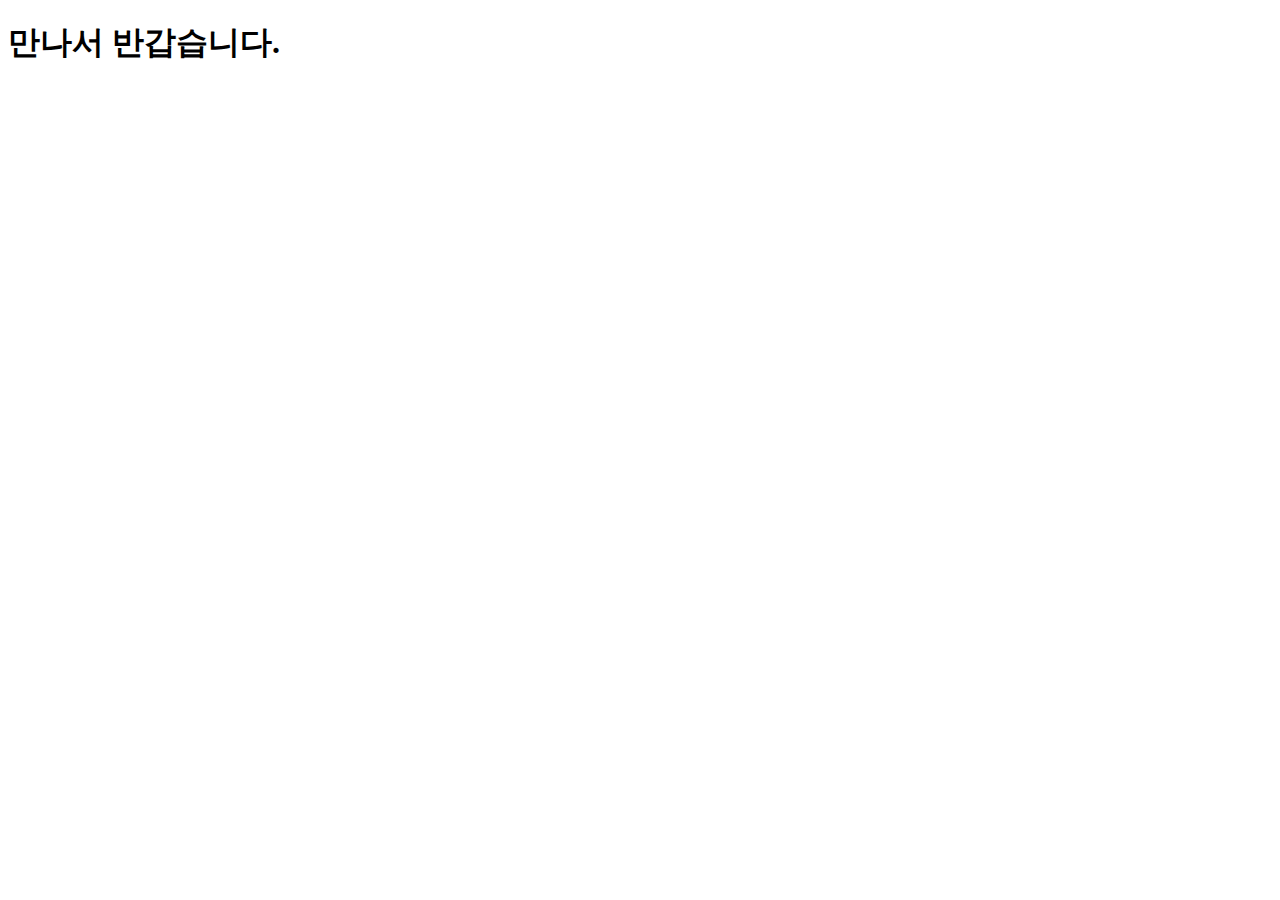
<file: Python_alone/Django/firstapp/articles/templates/index.html>
<!DOCTYPE html>
<html lang="en">
<head>
    <meta charset="UTF-8">
    <meta name="viewport" content="width=device-width, initial-scale=1.0">
    <title>Test - First Django</title>
</head>
<body>
    <h1>만나서 반갑습니다.</h1>
</body>
</html>
</file>
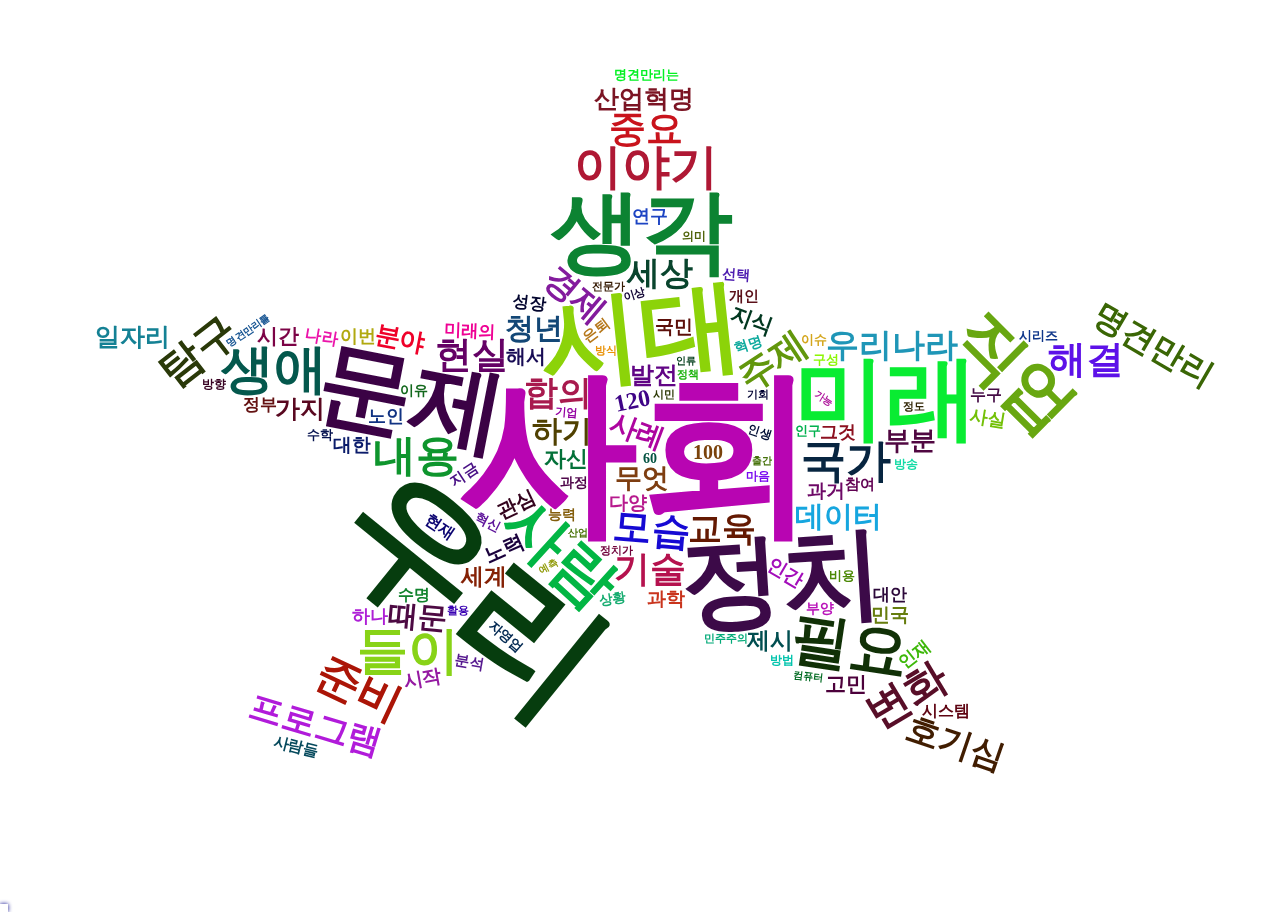
<file: Rstudy/wc.html>
<!DOCTYPE html>
<html>
<head>
<meta charset="utf-8"/>
<style>body{background-color:white;}</style>
<script src="wc_files/htmlwidgets-1.5.1/htmlwidgets.js"></script>
<link href="wc_files/wordcloud2-0.0.1/wordcloud.css" rel="stylesheet" />
<script src="wc_files/wordcloud2-0.0.1/wordcloud2-all.js"></script>
<script src="wc_files/wordcloud2-0.0.1/hover.js"></script>
<script src="wc_files/wordcloud2-binding-0.2.1/wordcloud2.js"></script>
  <title>WORDCLOUD2 실습</title>
</head>
<body>
<div id="htmlwidget_container">
  <div id="htmlwidget-4ee9ba9ce39c68d04a9c" style="width:960px;height:500px;" class="wordcloud2 html-widget"></div>
</div>
<script type="application/json" data-for="htmlwidget-4ee9ba9ce39c68d04a9c">{"x":{"word":["사회","우리","시대","정치","문제","미래","생각","직업","사람","필요","생애","들이","이야기","국가","준비","내용","변화","탐구","모습","해결","주제","현실","중요","기술","경제","교육","프로그램","합의","호기심","명견만리","세상","우리나라","하기","때문","데이터","청년","사례","무엇","부분","가지","분야","일자리","산업혁명","120","발전","세계","제시","자신","지식","고민","노력","시간","100","관심","해서","다양","시작","인간","과거","과학","국민","대한","민국","그것","노인","사실","연구","이번","하나","미래의","인재","정부","나라","대안","성장","누구","수명","시스템","현재","개인","사람들","참여","분석","은퇴","지금","60","과정","능력","부양","선택","이유","혁명","명견만리는","상황","수학","인구","자영업","혁신","구성","비용","시리즈","이슈","마음","방법","방송","방향","의미","인생","기업","시민","이상","정책","기회","민주주의","방식","전문가","정도","정치가","활용","가능","명견만리를","산업","예측","인류","출간","컴퓨터","40","KBS","가치","고령화","과학자","노년","다큐","대중","상상","설명","실패","연금","자기","자영업자","지속","갈등","결정","기존","기초과학","노후","대통령","소통","수준","역할","이해","장수","전달","지원","창업","결과","경험","공무원","급변","대비","모두","연장","의식","정년","정답","정보","평생","학교","환경","활동","TV","건강","경우","계속","디지털","맞이","바탕","영역","의견","이것","인식","제공","증가","지역","파트","핵심","10","강연","격차","공동체","과제","관련","동안","벌링턴","불안","소개","실업","안정","의료","이전","존재","주장","질문","토론","한국의","행복","80","가능성","각자","개념","근본","기득권","논의","답답","마지막","미국","부족","상권","아이","언급","에너지","예전","외국","우리사회","인공지능","일상","전환","제안","제작","중년","직장","축복","http","골목","공부","관리","구조","담론","대기업","대부분","도움","도출","독일","만큼","명견만리새로운","발달","발생","보장","생활","서로","성과","소수","스위스","에스토니아","여기","인정","일반","자녀","자세","자유","전체","정당","정리","정치인","주민","지도","집중","청춘","취재","현상","화두","blog","naver","가족","갈등관리","개혁","거리","곳곳","그동안","기간","기준","눈앞","단계","대상","도래","도시","반면","복지","부정","비슷","사고","사용","선진국","셀프","역사","연구소","요구","유익","이후","자라","자체","적극","접근","정확","중국","창조","책임","체계","통찰","투자","한국","한국사회","해당","해지","혜안","효과","흥미","계기","긍정","기본","기억","낭비","노년기","누군가","다큐멘터리","도전","독자","등장","마련","모색","발견","방안","방영","부담","부패","분명","불확실","사고력","사진","생산","세대","셀프부양","쇼크","시야","아무","암울","어디","어르신","엘리트","예상","운영","융합","의문","이름","이익","인기","임대료","자리","자연","자원","장점","전문","절실","제도","제품","조명","주목","주요","지적","직접","진입","진정","차이","촛불","추천","측면","퇴직","포기","학생","해답","형식","회사","20","21","50","IT","가운데","각종","개개인","거대","게임","결합","경쟁","경쟁력","공존","교양","국회의원","권력","기계","기분","나이","내일","논리","단순","단어","대책","대화","덕후들이","두려움","만족","명견만리가","명견만리에서","무관심","부모","분열","불구","불신","비교","빅뱅","사업","사이","사장","설계가","성공","시각","심각","아들","안주","암기","언론","얼마","역량","영국","외면","요소","우리들","위주","유권자","윤리","의자","의지","인상","인터넷","일본의","입장","자식","장기","젊은이","정신","제2","제목","중심","지구","지향","진단","진행","창의성","최고","최근","탄생","탄탄","통찰력","평가","표현","프로","한계","한지","해소","현대","혼자","확장","12","2017","55","70","가치관","간단","간병","간접민주주의","강국","강력","거기","걱정","것인가에","경영","계산","계층","고령자","고용","공감","공인","공학","관점","구매","구체","균형","그들","글로벌","급격","기관","기대","기성","기성세대","년대","다수","다음","대두","대립","대처","독일은","뒷받침","마주","메시지","명제","모범생","못지","무언가","발간","배분","본인","북한","분노","불가능","비롯","사회서비스","생명","서드에이지","선정","설계","성인","소상","시장","시청자","신뢰","실감","실시","실행","실현","아래","아쉬움","안내","안목","알파","양극","양보","연결","연령","영향","유럽","유명","의사","의학","이용","일정","자동차","잠재","전망","전반","전작","절망","정치권","좌우","주의","지금까지","지혜","직면","진학","짐작","집단","창의","체제","초등학생","출현","충격","충분","취업","키워드","타인","통계","특정","특징","파악","패러다임","팽배","편안","평균","평균수명","피터","학자","한국은","한정","합의가","행위","형성","형태","희망","15","2016","30","660","700","EBS","PD","가득","강요","강조","것들을","격변","경력","경향","계획","공개","공식","공유","공정","과감","관계","교육과","구입","궁금","권위","그래프","기반","노년층","노트","노하우","당선","당연","당장","대다수","독점","독창","동력","로봇","마디","마인드","마찬가지","명견만리에서는","명견만리와","명명","모범","목소리","목적","목표","몰락","무시","무의미","문재","문턱","문화","뭔가","미디어","반납","반대","보유","보험","복지비","부동산","분배","불만","불안감","불황","비율","빈곤","사각지대","사고방식","사실상","상상력","상태","생일","생존","서드","서비스","서술","서적","석학","선물","셀프부양이라는","소리","소용","소프트웨어","속도","수업","수용","수직","숙제","스토리","시급","시기","시점","시청","실정","실천","심화","아이디어","암담","양당","얘기","어색","언제","업종","에스토니아는","연관","연령층","연속성","열악","열정","예견","예능","예산","우주","운명","유년기","유지","유행","의대","이기","이부","이책을","이탈리아","이해관계","익숙","인문학","인식하","인터뷰","일본에","자본","자부심","장벽","저성장","저출산","적절","전락","전자","접목","정규","정년퇴직","정성","제4차","조건","조금씩","조망","주인","주입식","주체","지도자","지수","지역주민","지출","직결","진짜","차원","창의력","창출","청중","체감","초월","초점","추구","취미","치킨","친숙","코딩","탄핵","태도","텔레비전","통합","투명","투자하","투표","트럼프","특색","판매","패턴","편에서는","편집","평소","풀이","프랜차이즈","프레임","플랜","하루","한국이","해법이","해외","호흡","화해","확실","환영","활력","훌륭","07","09","120세","2000","22","45","4차산업혁명","70대들을","75","92","OECD","가게","가슴","각광","각도","각성","간접","갈등해소","감당","감사","감소","감정","개발","개선","개척","거듭","건물주","건설","것들","것들이다","겨울","격동","결국","결론","결부","경고","경기침체","경제학자","경제행위","계발","계층간","고등학생","고령","고의","고찰","공감대","공교육","공동","공론화","공청회","관찰력","교수","교육과정","교육제도","교통","교훈","구석","구조개혁","국내","국내외","권리","권위주의","권유","그간","그때","그림","극복","극복방안","근래","글로보는","금액","급급","기사","기저","기초","기하급수","기획","길목","나름","넥스트","노벨상","노인복지","노인부양","논쟁","누구나가","뉴스","다운","다행","단상","단임제","단편","당면","당신","대결","대비책","대신","대우","대입","대체","대치","대통령의","대표","대학","덕목","덕후","덕후는","덕후를","도서","도서관","도입","도표","독서","돌파","동물과","되기","되었","뒷부분","등등","래슬릿은","로운","리뷰","리투아니아","만무","말똥","말미","말하기","매진","매체","머릿속","먹고살","명견만리다","명견만리라는","명견만리이다","명백","명사","명함","모순","모집","모험","몰입","문자","물건","미래사회","미래학자","바람","반복","반성","발휘","방치","배경","배출","베이비부머들","변혁","보긴","본격","본문","본질","부각","부사장","부상","부재","분산","분위기","불만족","불투명","불행","붕괴","브랜드","비결","비영리","비전","빈곤층","사건","사랑","사망","사물","사연","사이버","사장님","사회철학자","사회편이다","살기","상과","상대","상대방","상생","상세","상식","새로운","새삼","생계","서양","서울대생","서평","선구자","선순환을","선진","선택지","설득","성공사례","세금","세트","셀프부양에","소모","소식","소중","수령","수업시간","수정","순간","순수","스위스는","스위스와","습득","시골","시사","시선","시설","시절","시하","시한폭탄","시험","신뢰도","신선","실력","실마리","실망","실용","실제","씁쓸","안건","안전","야기","약간","양성","양육","양쪽","어떨까","어른","에스커브를","에스토니아를","에피소드","여건","여유","여전","여파","역사학자","역설","역점","연계","연구자","연대","열망","열풍","영상","영어","영토","영향력","오늘","오타쿠가","요약","요양","요인","욕심","우대","우리모두","우리시대의","우선","운동","원인","월급","위로","위선","위해","위협","유념","유사","유치원","육체","윤택","응원","의구심","의도","의무","의사소통","의심","의존","이곳","이득","이모작","이책","이책은","인물","인사이트를","일관","일독","일부","일침","읽다보면","임기","입문","입학","자가","자료조사","자본주의","작동","작용","장년층","장사","장치","재밌게","재산","재원","저력","저소득층","저인망","저주","적용","전략","전세계","전형","절반","절벽","정권","정권교체","정비","정서","정의","정점","정치계","정치구조","정치문제","정치시스템","정치제도","정치참여","정치체제","제3연령기","제3연령기를","제기","제로","조류","조성","조장","조직","종류","주기","주도","주도하","주변국","주역","주위환경","중간","중반","증명","지속가능","지자체","직시","직원","직함","진실","진천","차례","차별","착찹한","책이라고생각합니다","책장","처럼","처음","청소년","체인저","체험","초고","초평초등학교에서","최우선","추가","추세","출연","충돌","충북","취득","취직","치명","친절","침체","코팅","토론회","통계자료","투입","트렌드","티비로","판단","판단력","팬더","편집과","평생학습","폐교","폐쇄","폐해","포착","포함","폭력","폭발","표지","풍부","픽토그램","핑크","하고","하는가에","하자","한계비용","한국도","한국에서","한국인","한마디","할아버지","해결방안","해법을","해오","해외유출","핵심기술","핵폐기장","행동","현명","현실감","현역","현존","혐오시설","협치가","홍수","화제","확대","확인","회의감","효율성","후반","후배","후세대","후자","힐러리","01","02","03","04","05","06","08","102","103","10년정도를","110","12파트에","130","14","145","150","168449","18","1950","1980","1더하기","1섹터인","1퍼센트만","2009","201","2015","2020","20퍼센트를","210","210이","220","222","227","24","25","26","27","283","289","2섹터인","2직업과","3D","3밝은","3섹터는","3섹터라는","3연령기로서","4등분한","4차산업","4차산업이","4차산업혁명으로","4차산업혁명으로인해","4차산업혁명이라","4차혁명은","4파트","60세가","65","70가까운","70년대들을","720","77","80세라고하지만","80퍼센트가","82","87","89","90","97","98","age","AI","articleView","change","co","combestno10122114562014","combestno10122114676053","comexpert4yo","comhjseo7","comljb120222045106835","comljb120222068175780","comljb120222094554883","fntoday","GDP","html","Hundred","idxno","kbs","KBS1에서","kr","KT","news","nothing","OECD평균","overview","something","TED","third","tv","U2014","UN","www","가계부채","가까이","가난","가독성을","가독성이","가상","가속화","가시","가용할","가입","가장","가정","가지고있는국가와","각계각층","각박","각오","간결","간과","간극","간편","갈등현상","갈망","감동","감안","감탄","강사","강압","강연다큐","강연회","강원도","강의","강추","강화143쪽하는","갖기위한","개구리였다라는걸","개도국","개선방법","개선점","개월","개진","객관","거부","거시","거예요","거잖아요","거지","거짓","검색","검토","것들과","것들로","것들마","것들에","것들이","것들인데","것이냐","것이었나보다","것처","게제가","겠다","견제","결성","결정해얄","결혼","겸비","경각심","경로","경로당","경제면","경제활동인구","경지","계산기","계의","계획하","고개","고귀","고난","고도","고도성장","고도성장기","고려","고령화사회","고령화시대에따른","고무","고스란","고전","고질","고집","고착","골치","공공","공공성","공권력","공권력이라는","공동체적","공딩족에","공론화해왔다는","공생","공시","공시로","공장","공적","공통","공통점","공학자","과다경쟁","과도","과언","과학영재","과학한국","관건이긴","관련하","관료화","관심사","관행","괄목","광고","광범위","광폭해지","교과과정","교류","교사","교육개혁","교육법","교육시스템","교육열","교육체계","교체","교환","구제","구조물","구조속","구청","구현","국가경제","국민주권","국민투표","국운","국정농단","국정농단에","국제","국토","국한","궁금증","권력때문일까","권력형","권한","궤도","규정","규제","균등","그걸","그것들을","그게","그나라","그닥","그렇다보니","그르냐를","그름","그릇","그림자","그해","극대화","극심","근데","근세","근시안","금기시","금요일","급성장","급속","급여","급작","기가","기능","기대수명","기도","기록","기립","기미","기술혁명","기적","기점","기호","기회chance로","기회로","기획예산","길어졌","길이","김경옥","김태유","깊이랄까","까닭","까칠","까탈스럽지","깔끔","꾸러미","꿈이","끝났다","나날","나머지","나이하나로","낙승","낙오","난리","난망","난맥상","난무","남기위해","남북","남일이","남지","남한","납세","내집","넘는건","넘치","네덜란드","노동","노동자","노동환경","노령인구","노벨","논문","농부","농사","뇌관","누구못지","눈길","눈明見으로","느낄정도로","늙음에","능사","님비현상","다가","다같이","다국적","다루느냐가","다른나라","다뮤멘터리","다변","다섯","다수인","다시한번","다음을","단기","단기간","단면","단언","단초","담보","답습","당국","당명","당사자","당의","당황","대가","대국","대단","대답","대로","대목","대변","대선","대선과정","대세","대외","대응","대의","대의민주주의","대조","대처방법","대처방안","대처하느냐에","대출","대통령탄핵","대하느냐가","대학입시","대형","대형마트","대형마트나","더구나","더듬더듬","더이상","덕분","덕업일치","덕업일치로","덕업일치를","덕후가","덕후들","덕후라고","덧붙","도달","도매","도쿄오타쿠모드라는","도화선","독립","독보적","독일경쟁","독일에는","독일에서","독일에서는","독일이","독일처럼","돈벌이","돌아가셨기때문에","돌파구","동반","동의","되고있","되짚어","된다고해도","될려고","두각","두말","뒤통수","드라마","드러커는","들어닥치게","들어온다고해도","들었","등한시","디저털","따분","떠졌","뗄래야","또라이","또렷히","뚜렷","뛰어난","띠지","라인","래슬릿","레드","레슬리는","레슬릿은","레크리에이션","렉처멘터리","렉처멘터리LectureDocumentary","렉처멘터리라는","렉처멘터리를","렌즈","로드","로망","로부터","로우","로저스는","리그","리드","리萬里","리스크","리프킨은","마다","마무리","마음가짐","마차","마초들이","마케팅","막내","막론","막막","막스플랑크","막연","만들어내기도하며","灣流","만리","만리萬里를","만만","만연","만화","많았다라는걸","말씀","말하다","말할정도로","매도","매스컴","맥도날드나","맥락","맹주","먹고산다는","먼저로","멀리보는","멀쩡","메가트랜드를","며칠","면도","면목","면적","면접","멸망","명견","명견만리KBS","명견만리같은","명견만리明見萬里이기도","명견만리보다는","명견만리인구","명견만리정치","명견만리정치생애직업탐구편을","명견만리제작팀","명견만리하면","명경","명료","명심","명칭","명쾌","명확","모델","모두의연구소는","모든것이","모바일","모쪼록","모프로에서","목숨","목숨거는","몰두","몰락했","몰매","몸부림","못하냐에","못하느냐에","무관","무관심으로인해","무궁무진","무기","무능","무리","무선","무엇인가를","무엇인가에","무전기","무조건","무지","무직","무차별","묵살","묵직","묶다보니","문구","문장","문제점을통해","문학","문화계","물론","미국까지","미국에서","미국으로","미국은","미덕","미래또한","미래상","미래이기도한","미만","미비","민심","민족갈등","민주","민주정","민주정부","민주화","밀레니엄","밀접","밑바탕","바껴서","바껴야","바꿔버리","바둑","바랍니","바로잡기","바보","박근혜","박사","박수","박원순","반대편","반발","반역","발걸음","발급","발돋움","발명","발상","발판삼아","발표","발현","밥그릇","방대","방면","방문","방송가","방송국","방송이","방아쇠","방연하는","방영하는걸","방조","방해","방황","배송","배송해주셔서","배열","배제","백년대계","백세","백혈병","백화점","버몬트","버몬트주","벌링턴은","벌링턴을","벌링턴이라는","벌링텅은","범위","범주","법조인","베스트","베이비부머","베이비부머세대는","베이비부머세대인","베이비붐","벤처기업","벤치마킹","변신","변화들이","병행","보강","보너스","보상","보수","보안","보완","보일정도로","보장하","보조","보탬","보통","보편","보폭","보험금","복원","복지국가","복지제도","복지혜택","본방사수하기","본보기","본서","볼거리","볼거리를","봉양","봉착","봉합","부가가치","부메랑을","부메랑이","부문","부부","부주","부패정치인","부합","부활","북부","북유럽","북유럽이다","북한과","분기","분량","분류","분리","분분","분양","분업","불가","불문","불편","불평","비난","비리","비법","비약","비정상","비즈니스","빅데이터와","빅맹으로","빈번","빈부","빈약","빌려볼려고","빌미","빠짝","빨리빨리습성이","뽑내지","뿌듯","뿌리","뿐아니라","사견","사고思考를","사고훈련","사그러져가는","사드배치문제가","사명감","사무직","사상초유","사색","사슬","사안","사업에","사업자","사업체","사장님으로","사정","사태","사항","사회갈등","사회개혁","사회구성원","사회상","사회자","사회전반","사회통합","사회편에서는","사회편은","사회편을","산물","산업공학과","살날이","살아가기위해서는","살아가느냐가","살아햐하는가에","살았구나를","삼분","삽입","삽화","상관","상기","상당","상명하복","상상을","상상이란것을","상승","상실","상원의원","상자","상점","상징","상처","새롭","색깔","샌더스는","샌더스이다","샌드위치","생각해보","생각해볼수있었","생산자","생산활동","생성","생소","생애지도와","생존전략","생태계","생활면","서드스테이지","서드에이지the","서드에이지들은","서드에이지란","서드에이지를","서드챕터","서열","서울","서울대","서울시","서울시교육청","서울시장","서회","석유","선거","선배","선사","선상","선생님","선수","선언","선입견","선제","선진국이냐를","선진화","선출과정","선택을하기","선포","선행","설득하는가","설립","설문조사","설치","섭렵","성공지향","성숙도","성장률","성주","성패","성향","세계관","세밀","세번재","세태","셀러로","셀프부양과는","셀프부양시대","셀프부양을","셀프부양이","셀프부양이라고","셀프일","소갠된다","소견","소기업","소득","소망","소명","소박","소비","소요","소유","소재","소질","소프트","속전속결","손바닥","손쉬","손실","송길영","송길영다음소프트","송웅달","송전탑","쇼핑","수고","수단","수동","수록","수립","수면","수반","수백","수상자","수식어","수업일수","수익","수입","수집","수평","수포","수행","순기능","순수학문","순탄","술자리","숫자","슈밥이","스마트폰이","스위스도","스위스에서는","스위스처럼","스쳐지나간","스타","스타벅스","스타벅스가","스타일","스타트","스페인","스페인포르투칼에서","슬기","습관","승부","시각과","시간씩","시끌러운데","시내","시니어","시대가","시대라","시대에","시대와도","시대입니다","시력","시발점","시사점","시선으","시스템으","시원","시위","시의적절","시중","시청각적","신기","신념","신문","신생","신속","신조어","실례","실버타운","실사례를","실상","실시간","실업률","실종","실질","실체","실태","실험","심도","심심","심판","싶어서인데","싶을정도로","쓰나미는","쓸모","씨앗","아가","아니구나를","아니기도하고","아닐까하는","아득","아무걱정없이","아쉬운점들에","아이러니","아이러니하지만","아이템","아젠다에","아찔","아파트","악순환","악화","안개","안경","안될수도있지만","안성맞춤","안일","않기위해서는","않나란","않는달까","않으려고하고","않을거같다는","않을거야라는","암묵","압축","앙코르","앞날","애초","애환","약자","얀테","양구교육지원청에서","양분","양식","양장","어감","어느곳에서","어두운면들을","어떤가","어떤지에","어떻","어려운용어","어렷을","어마어마","어물하다가는","어울어져","어젠다를","어차피","억제","언어","언제가","언제쯤","얻으려고하다보니","얼마인가","얼마전만해도","엄마","엄마는","업그레이드","업소","없겠구나를","없는이라는","없어서였다","없어서인","에스","에이지에도","엘빈","여과","여당","여덟","여론","여백","여부","여생","여타","여행","역사는","역사상","연결점","연령대가","연령별","열렸","열리다보니","열변","열쇠","열약한","염두하며","염증","영업","영재","영화","옅볼","옆집","예술","예스24는","예외","옛날","오래살","오래전","오랫동안","오성","오타쿠","오타쿠라","오프","옥님살","온전","올림피아드에","와닿는","와닿는다","와중","완독","완화","왕조","외고","외국인","외신","외환","요양시설","요원","요즘","욕망","용도","용산","용의","우려","우리곁","우물","우수","우스갯소리","우후죽순","운영되다보니","웃음","원동력","원론","원료","원유","원천","원칙","원하는가에","웬걸","위기","위안","위탁","위험","유럽과","유럽도","유리","유병장수","유용","유의","유의미한","유입","유추해석","유효","육성","윤활유","융합인재교육STEAM을","으로","음악계","의료분야","의무감","의문점","의욕","의원석","의학계","의해","의회","이걸","이격이","이공계","이러한것들에대해","이런한","이렇","이례","이면","이바","이시대","이애하","이야깃거리","이언","이외","이웃","이윤","이익때문에","이익집단","이책속에서","이탈리아남부와","이탈리아를","이팔청춘","이하","인간고유","인격","인내","인내심","인맥","인문교양서","인사","인상깊었던것은","인생2막을","인연","인용","인원","인프라","일개미","일견","일과","일당","일반인","일방","일본도","일본사회","일생","일수","일은","일을","일을하며","읽어보시길","읽을거리","임금","임대업자","임대주택","임팩트","입사","입상","입시","입안자","입주가","있구나를","있느냐","있느냐에","있는가에","있다고들","있다내가","있다있다라고","있어서였다","있어서인지","있으","있을까","있을까하는","있을테니까요","잉태","자각","자국","자극","자기결정권","자기반성","자녀들이","자녀양육","자동","자료","자리매김","자만","자명","자발적으","자사","자산","자살행위","자식에게","자신감","자아실현","자율","자의","자인","자질","자취","작가","작년","작응할","작품","잘못","잡지","장려","장면","장소","장시간","장인","장하성","재고","재교육","재능","재미","재분배","재앙","재정비","재창출되더라도","재취업한다는","재학","재해석","저것","저녁","저자","저축","저하","저해","저희","적극적으","적나라","적당","적만해도","적성","적어지다보니","적응","적응력","적합","전공자","전근대적","전기","전당대회","전무","전문가대중이","전부","전부인","전선","전염병","전조등","전칭","전폭","전화","전환점","전후","절대","절박","절차","젊은","젊은층","접점","접하기때문에","정기","정년퇴임","정당정치","정말","정면","정보공개","정부방침","정부조정전문가는","정부차원","정상","정정","정치권력","정치모델","정치분야","정치현실","정치활동","정한","제1연령기인","제1조건이기","제2연령기를","제3섹터","제3연령기라고","제4차혁명","제때","제러미","제자","제자리걸음","제작의도","제작자","제작진","제한","젠트리피케이션으로","젠트리피케이션은","조급","조립","조봉한","조사","조언","조용","조절","조정","조합","졸업","종교갈등","종신고용","종이","종이접기","좋으네요","좌절","좌지우지","주도권","주문","주민등록증","주민투표","주변","주위","주제로한명견만리새로운","주제정치","주춧돌","죽음","줄세우기","중국에는","중년층","중략","중립","중산층","중소도시","중압감","중요하다다","중인","중재","중학교","즈음","증대","증서","증요시되는","지갑","지구상","지난","지능","지배층","지식공감","지식인","지식채널e","지역감정","지역경제","지연","지열","지장","지지","지탱","지휘","직업인","진가","진로","진보","진지","진출","진학률","질병","질색","질서","집념","집요","집필","집필력","집행","집행자","집회","차별정책","차별화","차올랐고","찬사","참담","참사","찾아보길","찾아봐라는","채널","채택","책소개","책임지는","책임프로듀서","챙겨볼려고","처리","처지","척도","천문학","천지","천천","철저","첨단기술","첫걸음","첫발","청소년기","청치","체력","체인저282쪽가","초고령사회에","초록색","초창기","촉발","총알","촬영","최대","최선","최소","최소하할","최소한","최순실","최저임금","최종","최초","추격","추락","추상","추종자","추진","축적","출가","출범","출퇴근","출판","출판계","충당","충실함","취재과정","취지","취합","측정","치료","치졸","친구","카메라","커리","컨텐츠","컬러풀한","코앞","콘텐츠들은","콤플렉스","쿠팡이","큰항목으","클라우스","타계","타국","타당","타이틀","탈출구","탐구편인데요","태양열","테마","테이터","텐데","텔레비젼","토니","토대","토론식","토론한다는게쉽지","토양","토의","토플러가","통령이","통번역이","통일한국","통칭","통화","트랜드가","트렌드를","트렌드보다","트렌드코리아","특목고인","특이","특질","틀린답이라도","티비","티비에서","파고","파닥거림으로","파장","파탄","판매고","판매부수","판이","패권","펀치","페널티","페이","편2018","편도","편의점","편이였고","편이였다","편파","편협","평등","평범","평준화","폐업","폐점","폐지","폐해이긴하지만","포럼","포부","포스팅했다","포인트","포진","포커스를","포화","표류","표방","풀어쓴방송한","풍속","풍요","프랑스에서는","프레젠터는","프롤로그","프린터","플랫폼","플러스","피곤","피부","피자","피폐","필력","필리핀","필수가된","필수불가결","필수요건","필수요소","필연","필요없을정도로","하늘","하드웨어","하루살이","하반기","하시","하였","하지만","하청업체","학교교육","학문","학부모","학업","학연","학창시절","한걸음","한국에만","한국정치","한국처럼","한다면서","한단","한데","한동안","한땀한땀","한방","한번쯤","한줄평은","한해였다보니","할것인가를","함께","함께로","합리","합의점","핫이슈","핫한","항목","해결사","해결하는가가","해도","해방","해악","해야만","해주","해주었","핸드폰","향상","허락","헌드레드Homo","헌법","현안","현주소","현주소정치사회","혐오","협력","협소","호모","호응","혹자","홍대","홍보","화면","화재","화폐","화학","화합","확률","확산","확연","확인하길","활성화","활약","활용하느냐에","획기적","획득","획일적","후세","훈련","휴가","휴식","흐름","희귀","희생","힐링하든지에","힘들다보니","힘을"],"freq":[270,219,152,152,140,138,136,103,94,88,79,77,72,67,67,65,65,64,58,57,56,56,55,54,51,51,51,51,51,50,50,50,45,44,43,43,42,40,39,38,38,38,37,36,36,35,34,33,33,31,31,31,30,30,30,29,29,29,28,28,28,28,28,27,27,27,27,27,27,26,26,26,25,25,25,24,24,24,24,23,23,23,22,22,22,21,21,21,21,21,21,21,20,20,20,20,20,20,19,19,19,19,18,18,18,18,18,18,17,17,17,17,16,16,16,16,16,16,16,15,15,15,15,15,15,15,14,14,14,14,14,14,14,14,14,14,14,14,14,14,14,13,13,13,13,13,13,13,13,13,13,13,13,13,13,12,12,12,12,12,12,12,12,12,12,12,12,12,12,12,11,11,11,11,11,11,11,11,11,11,11,11,11,11,11,11,10,10,10,10,10,10,10,10,10,10,10,10,10,10,10,10,10,10,10,10,9,9,9,9,9,9,9,9,9,9,9,9,9,9,9,9,9,9,9,9,9,9,9,9,9,9,8,8,8,8,8,8,8,8,8,8,8,8,8,8,8,8,8,8,8,8,8,8,8,8,8,8,8,8,8,8,8,8,8,8,8,8,8,8,8,7,7,7,7,7,7,7,7,7,7,7,7,7,7,7,7,7,7,7,7,7,7,7,7,7,7,7,7,7,7,7,7,7,7,7,7,7,7,7,7,7,7,7,7,7,7,6,6,6,6,6,6,6,6,6,6,6,6,6,6,6,6,6,6,6,6,6,6,6,6,6,6,6,6,6,6,6,6,6,6,6,6,6,6,6,6,6,6,6,6,6,6,6,6,6,6,6,6,6,6,6,6,6,6,6,6,6,6,6,6,6,5,5,5,5,5,5,5,5,5,5,5,5,5,5,5,5,5,5,5,5,5,5,5,5,5,5,5,5,5,5,5,5,5,5,5,5,5,5,5,5,5,5,5,5,5,5,5,5,5,5,5,5,5,5,5,5,5,5,5,5,5,5,5,5,5,5,5,5,5,5,5,5,5,5,5,5,5,5,5,5,5,5,5,5,5,5,5,5,5,4,4,4,4,4,4,4,4,4,4,4,4,4,4,4,4,4,4,4,4,4,4,4,4,4,4,4,4,4,4,4,4,4,4,4,4,4,4,4,4,4,4,4,4,4,4,4,4,4,4,4,4,4,4,4,4,4,4,4,4,4,4,4,4,4,4,4,4,4,4,4,4,4,4,4,4,4,4,4,4,4,4,4,4,4,4,4,4,4,4,4,4,4,4,4,4,4,4,4,4,4,4,4,4,4,4,4,4,4,4,4,4,4,4,4,4,4,4,4,4,4,4,4,4,4,3,3,3,3,3,3,3,3,3,3,3,3,3,3,3,3,3,3,3,3,3,3,3,3,3,3,3,3,3,3,3,3,3,3,3,3,3,3,3,3,3,3,3,3,3,3,3,3,3,3,3,3,3,3,3,3,3,3,3,3,3,3,3,3,3,3,3,3,3,3,3,3,3,3,3,3,3,3,3,3,3,3,3,3,3,3,3,3,3,3,3,3,3,3,3,3,3,3,3,3,3,3,3,3,3,3,3,3,3,3,3,3,3,3,3,3,3,3,3,3,3,3,3,3,3,3,3,3,3,3,3,3,3,3,3,3,3,3,3,3,3,3,3,3,3,3,3,3,3,3,3,3,3,3,3,3,3,3,3,3,3,3,3,3,3,3,3,3,3,3,3,3,3,3,3,3,3,3,3,3,3,3,3,3,3,3,3,3,3,3,3,3,3,3,3,2,2,2,2,2,2,2,2,2,2,2,2,2,2,2,2,2,2,2,2,2,2,2,2,2,2,2,2,2,2,2,2,2,2,2,2,2,2,2,2,2,2,2,2,2,2,2,2,2,2,2,2,2,2,2,2,2,2,2,2,2,2,2,2,2,2,2,2,2,2,2,2,2,2,2,2,2,2,2,2,2,2,2,2,2,2,2,2,2,2,2,2,2,2,2,2,2,2,2,2,2,2,2,2,2,2,2,2,2,2,2,2,2,2,2,2,2,2,2,2,2,2,2,2,2,2,2,2,2,2,2,2,2,2,2,2,2,2,2,2,2,2,2,2,2,2,2,2,2,2,2,2,2,2,2,2,2,2,2,2,2,2,2,2,2,2,2,2,2,2,2,2,2,2,2,2,2,2,2,2,2,2,2,2,2,2,2,2,2,2,2,2,2,2,2,2,2,2,2,2,2,2,2,2,2,2,2,2,2,2,2,2,2,2,2,2,2,2,2,2,2,2,2,2,2,2,2,2,2,2,2,2,2,2,2,2,2,2,2,2,2,2,2,2,2,2,2,2,2,2,2,2,2,2,2,2,2,2,2,2,2,2,2,2,2,2,2,2,2,2,2,2,2,2,2,2,2,2,2,2,2,2,2,2,2,2,2,2,2,2,2,2,2,2,2,2,2,2,2,2,2,2,2,2,2,2,2,2,2,2,2,2,2,2,2,2,2,2,2,2,2,2,2,2,2,2,2,2,2,2,2,2,2,2,2,2,2,2,2,2,2,2,2,2,2,2,2,2,2,2,2,2,2,2,2,2,2,2,2,2,2,2,2,2,2,2,2,2,2,2,2,2,2,2,2,2,2,2,2,2,2,2,2,2,2,2,2,2,2,2,2,2,2,2,2,2,2,2,2,2,2,2,2,2,2,2,2,2,2,2,2,2,2,2,2,2,2,2,2,2,2,2,2,2,2,2,2,2,2,2,2,2,2,2,2,2,2,2,2,1,1,1,1,1,1,1,1,1,1,1,1,1,1,1,1,1,1,1,1,1,1,1,1,1,1,1,1,1,1,1,1,1,1,1,1,1,1,1,1,1,1,1,1,1,1,1,1,1,1,1,1,1,1,1,1,1,1,1,1,1,1,1,1,1,1,1,1,1,1,1,1,1,1,1,1,1,1,1,1,1,1,1,1,1,1,1,1,1,1,1,1,1,1,1,1,1,1,1,1,1,1,1,1,1,1,1,1,1,1,1,1,1,1,1,1,1,1,1,1,1,1,1,1,1,1,1,1,1,1,1,1,1,1,1,1,1,1,1,1,1,1,1,1,1,1,1,1,1,1,1,1,1,1,1,1,1,1,1,1,1,1,1,1,1,1,1,1,1,1,1,1,1,1,1,1,1,1,1,1,1,1,1,1,1,1,1,1,1,1,1,1,1,1,1,1,1,1,1,1,1,1,1,1,1,1,1,1,1,1,1,1,1,1,1,1,1,1,1,1,1,1,1,1,1,1,1,1,1,1,1,1,1,1,1,1,1,1,1,1,1,1,1,1,1,1,1,1,1,1,1,1,1,1,1,1,1,1,1,1,1,1,1,1,1,1,1,1,1,1,1,1,1,1,1,1,1,1,1,1,1,1,1,1,1,1,1,1,1,1,1,1,1,1,1,1,1,1,1,1,1,1,1,1,1,1,1,1,1,1,1,1,1,1,1,1,1,1,1,1,1,1,1,1,1,1,1,1,1,1,1,1,1,1,1,1,1,1,1,1,1,1,1,1,1,1,1,1,1,1,1,1,1,1,1,1,1,1,1,1,1,1,1,1,1,1,1,1,1,1,1,1,1,1,1,1,1,1,1,1,1,1,1,1,1,1,1,1,1,1,1,1,1,1,1,1,1,1,1,1,1,1,1,1,1,1,1,1,1,1,1,1,1,1,1,1,1,1,1,1,1,1,1,1,1,1,1,1,1,1,1,1,1,1,1,1,1,1,1,1,1,1,1,1,1,1,1,1,1,1,1,1,1,1,1,1,1,1,1,1,1,1,1,1,1,1,1,1,1,1,1,1,1,1,1,1,1,1,1,1,1,1,1,1,1,1,1,1,1,1,1,1,1,1,1,1,1,1,1,1,1,1,1,1,1,1,1,1,1,1,1,1,1,1,1,1,1,1,1,1,1,1,1,1,1,1,1,1,1,1,1,1,1,1,1,1,1,1,1,1,1,1,1,1,1,1,1,1,1,1,1,1,1,1,1,1,1,1,1,1,1,1,1,1,1,1,1,1,1,1,1,1,1,1,1,1,1,1,1,1,1,1,1,1,1,1,1,1,1,1,1,1,1,1,1,1,1,1,1,1,1,1,1,1,1,1,1,1,1,1,1,1,1,1,1,1,1,1,1,1,1,1,1,1,1,1,1,1,1,1,1,1,1,1,1,1,1,1,1,1,1,1,1,1,1,1,1,1,1,1,1,1,1,1,1,1,1,1,1,1,1,1,1,1,1,1,1,1,1,1,1,1,1,1,1,1,1,1,1,1,1,1,1,1,1,1,1,1,1,1,1,1,1,1,1,1,1,1,1,1,1,1,1,1,1,1,1,1,1,1,1,1,1,1,1,1,1,1,1,1,1,1,1,1,1,1,1,1,1,1,1,1,1,1,1,1,1,1,1,1,1,1,1,1,1,1,1,1,1,1,1,1,1,1,1,1,1,1,1,1,1,1,1,1,1,1,1,1,1,1,1,1,1,1,1,1,1,1,1,1,1,1,1,1,1,1,1,1,1,1,1,1,1,1,1,1,1,1,1,1,1,1,1,1,1,1,1,1,1,1,1,1,1,1,1,1,1,1,1,1,1,1,1,1,1,1,1,1,1,1,1,1,1,1,1,1,1,1,1,1,1,1,1,1,1,1,1,1,1,1,1,1,1,1,1,1,1,1,1,1,1,1,1,1,1,1,1,1,1,1,1,1,1,1,1,1,1,1,1,1,1,1,1,1,1,1,1,1,1,1,1,1,1,1,1,1,1,1,1,1,1,1,1,1,1,1,1,1,1,1,1,1,1,1,1,1,1,1,1,1,1,1,1,1,1,1,1,1,1,1,1,1,1,1,1,1,1,1,1,1,1,1,1,1,1,1,1,1,1,1,1,1,1,1,1,1,1,1,1,1,1,1,1,1,1,1,1,1,1,1,1,1,1,1,1,1,1,1,1,1,1,1,1,1,1,1,1,1,1,1,1,1,1,1,1,1,1,1,1,1,1,1,1,1,1,1,1,1,1,1,1,1,1,1,1,1,1,1,1,1,1,1,1,1,1,1,1,1,1,1,1,1,1,1,1,1,1,1,1,1,1,1,1,1,1,1,1,1,1,1,1,1,1,1,1,1,1,1,1,1,1,1,1,1,1,1,1,1,1,1,1,1,1,1,1,1,1,1,1,1,1,1,1,1,1,1,1,1,1,1,1,1,1,1,1,1,1,1,1,1,1,1,1,1,1,1,1,1,1,1,1,1,1,1,1,1,1,1,1,1,1,1,1,1,1,1,1,1,1,1,1,1,1,1,1,1,1,1,1,1,1,1,1,1,1,1,1,1,1,1,1,1,1,1,1,1,1,1,1,1,1,1,1,1,1,1,1,1,1,1,1,1,1,1,1,1,1,1,1,1,1,1,1,1,1,1,1,1,1,1,1,1,1,1,1,1,1,1,1,1,1,1,1,1,1,1,1,1,1,1,1,1,1,1,1,1,1,1,1,1,1,1,1,1,1,1,1,1,1,1,1,1,1,1,1,1,1,1,1,1,1,1,1,1,1,1,1,1,1,1,1,1,1,1,1,1,1,1,1,1,1,1,1,1,1,1,1,1,1,1,1,1,1,1,1,1,1,1,1,1,1,1,1,1,1,1,1,1,1,1,1,1,1,1,1,1,1,1,1,1,1,1,1,1,1,1,1,1,1,1,1,1,1,1,1,1,1,1,1,1,1,1,1,1,1,1,1,1,1,1,1,1,1,1,1,1,1,1,1,1,1,1,1,1,1,1,1,1,1,1,1,1,1,1,1,1,1,1,1,1,1,1,1,1,1,1,1,1,1,1,1,1,1,1,1,1,1,1,1,1,1,1,1,1,1,1,1,1,1,1,1,1,1,1,1,1,1,1,1,1,1,1,1,1,1,1,1,1,1,1,1,1,1,1,1,1,1,1,1,1,1,1,1,1,1,1,1,1,1,1,1,1,1,1,1,1,1,1,1,1,1,1,1,1,1,1,1,1,1,1,1,1,1,1,1,1,1,1,1,1,1,1,1,1,1,1,1,1,1,1,1,1,1,1,1,1,1,1,1,1,1,1,1,1,1,1,1,1,1,1,1,1,1,1,1,1,1,1,1,1,1,1,1,1,1,1,1,1,1,1,1,1,1,1,1,1,1,1,1,1,1,1,1,1,1,1,1,1,1,1,1,1,1,1,1,1,1,1,1,1,1,1,1,1,1,1,1,1,1,1,1,1,1,1,1,1,1,1,1,1,1,1,1,1,1,1,1,1,1,1,1,1,1,1,1,1,1,1,1,1,1,1,1,1,1,1,1,1,1,1,1,1,1,1,1,1,1,1,1],"fontFamily":"Segoe UI","fontWeight":"bold","color":"random-dark","minSize":0,"weightFactor":0.666666666666667,"backgroundColor":"white","gridSize":0,"minRotation":-0.785398163397448,"maxRotation":0.785398163397448,"shuffle":true,"rotateRatio":0.4,"shape":"star","ellipticity":0.65,"figBase64":null,"hover":null},"evals":[],"jsHooks":{"render":[{"code":"function(el,x){\n                        console.log(123);\n                        if(!iii){\n                          window.location.reload();\n                          iii = False;\n\n                        }\n  }","data":null}]}}</script>
<script type="application/htmlwidget-sizing" data-for="htmlwidget-4ee9ba9ce39c68d04a9c">{"viewer":{"width":450,"height":350,"padding":0,"fill":true},"browser":{"width":960,"height":500,"padding":0,"fill":true}}</script>
</body>
</html>
</file>
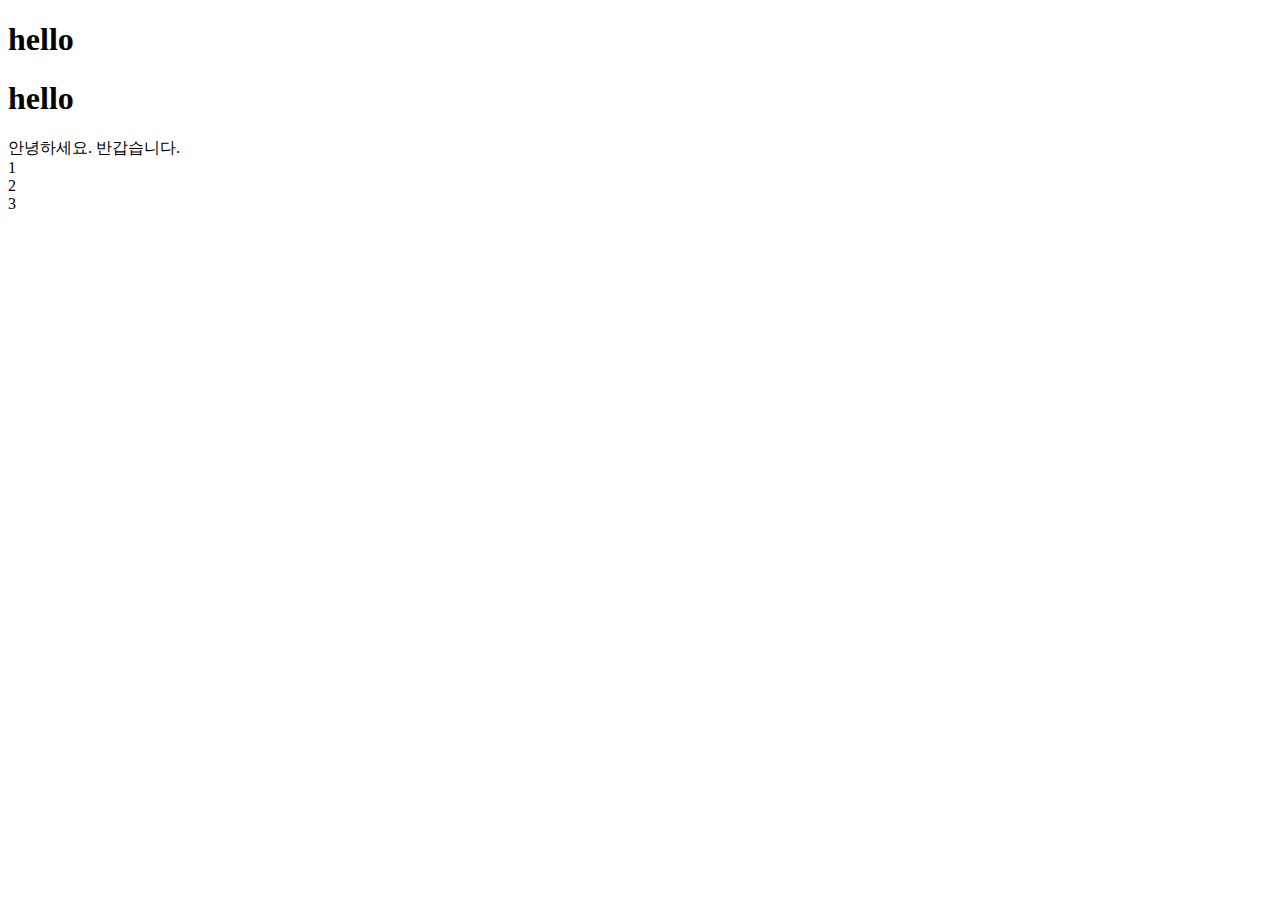
<file: Python_alone/bootstrap/01_intro.html>
<!DOCTYPE html>
<html lang="en">
<head>
    <meta charset="UTF-8">
    <meta name="viewport" content="width=device-width, initial-scale=1.0">
    <title>Document</title>

    <!-- CSS only -->
    <link rel="stylesheet" href="https://stackpath.bootstrapcdn.com/bootstrap/4.5.0/css/bootstrap.min.css" integrity="sha384-9aIt2nRpC12Uk9gS9baDl411NQApFmC26EwAOH8WgZl5MYYxFfc+NcPb1dKGj7Sk" crossorigin="anonymous">
</head>
<body>
    <h1 class="my-3 mx-5 border border-primary rounded-circle d-inline" >hello</h1>
    <h1 class="text-primary bg-danger d-inline">hello</h1>
    <span class="d-block">안녕하세요.</span>
    <span class="d-block">반갑습니다.</span>

    <div class="bg-success d-flex flex-column align-items-center ">
        <div class="bg-warning m-2 w-25 ">1</div>
        <div class="bg-warning m-2 w-25">2</div>
        <div class="bg-warning m-2 w-25">3</div>
    </div>


    <!-- JS, Popper.js, and jQuery -->
    <script src="https://code.jquery.com/jquery-3.5.1.slim.min.js" integrity="sha384-DfXdz2htPH0lsSSs5nCTpuj/zy4C+OGpamoFVy38MVBnE+IbbVYUew+OrCXaRkfj" crossorigin="anonymous"></script>
    <script src="https://cdn.jsdelivr.net/npm/popper.js@1.16.0/dist/umd/popper.min.js" integrity="sha384-Q6E9RHvbIyZFJoft+2mJbHaEWldlvI9IOYy5n3zV9zzTtmI3UksdQRVvoxMfooAo" crossorigin="anonymous"></script>
    <script src="https://stackpath.bootstrapcdn.com/bootstrap/4.5.0/js/bootstrap.min.js" integrity="sha384-OgVRvuATP1z7JjHLkuOU7Xw704+h835Lr+6QL9UvYjZE3Ipu6Tp75j7Bh/kR0JKI" crossorigin="anonymous"></script>
</body>
</html>
</file>
<file: Rstudy/wc_files/wordcloud2-0.0.1/wordcloud.css>
#wcLabel {
  position: absolute;
  border: 2px solid #fff;
  box-shadow: 0 0 4px 0 #008;
  padding: 2px;
  /*margin: -4px 0 0 -4px;*/
  pointer-events: none; }

#wcSpan {
  position: absolute;
  top: 100%;
  left: 0;
  background-color: rgba(255, 255, 255, 0.8);
  color: #333;
  margin-top: 6px;
  padding: 0 0.5em;
  border-radius: 0.5em;
  white-space: nowrap; }
</file>
